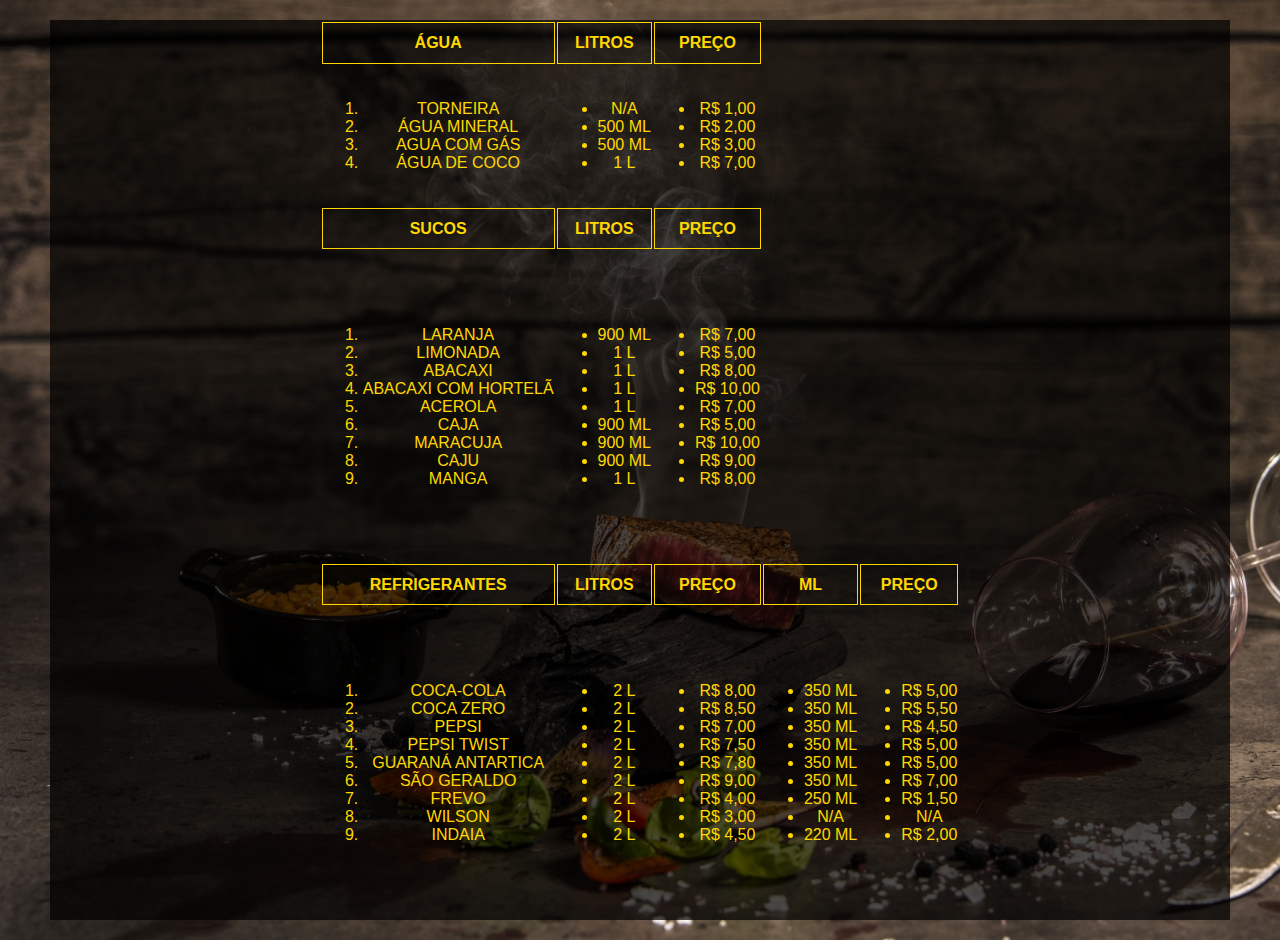
<file: bebidas.html>
<!DOCTYPE html>
<html lang="pt-br">
<head>
    <meta charset="UTF-8">
    <meta http-equiv="X-UA-Compatible" content="IE=edge">
    <meta name="viewport" content="width=device-width, initial-scale=1.0">
    <link rel="stylesheet" href="./style.css">
    <title>&#127865 BEBIDAS &#127866</title>
</head>
<body class="bg-menu" style="background-color: black; color: gold; text-align: center; vertical-align: middle;">
    <div class="container-bebidas">
        <table>
            <tr>
                <th style="border: 1PX gold SOLID;">ÁGUA</th>
                <TH style="border: 1PX GOLD SOLID;">LITROS</TH>
                <TH style="border: 1PX gold SOLID;">PREÇO</TH>
            </tr>
            <TR>
                <TD>
                    <OL>
                        <LI>TORNEIRA</LI>
                        <LI>ÁGUA MINERAL</LI>
                        <LI>AGUA COM GÁS</LI>
                        <LI>ÁGUA DE COCO</LI>
                    </OL>
                </TD>
                <td>
                    <ul style="font-family:'Times New Roman', Times, serif;">
                        <li> N/A </li>
                        <li>500 ML</li>
                        <li>500 ML</li>
                        <li> 1 L</li>
                <td>
                    <ul style="font-family:'Times New Roman', Times, serif;">
                        <li>R$ 1,00</li>
                        <li>R$ 2,00</li>
                        <li>R$ 3,00</li>
                        <li>R$ 7,00</li>
                <tr>
                    <th style="border: 1PX gold SOLID;">SUCOS</th>
                    <TH style="border: 1PX GOLD SOLID;">LITROS</TH>
                    <TH style="border: 1PX gold SOLID;">PREÇO</TH>
                </tr>
                <TR>
                    <TD>
                        <OL>
                            <LI>LARANJA</LI>
                            <LI>LIMONADA</LI>
                            <LI>ABACAXI</LI>
                            <LI>ABACAXI COM HORTELÃ</LI>
                            <LI>ACEROLA</LI>
                            <LI>CAJA</LI>
                            <LI>MARACUJA</LI>
                            <LI>CAJU</LI>
                            <LI>MANGA</LI>
                        </OL>
                    </TD>
                    <td>
                        <ul style="font-family:'Times New Roman', Times, serif;">
                            <li> 900 ML </li>
                            <li> 1 L </li>
                            <li> 1 L</li>
                            <li> 1 L</li>
                            <li> 1 L </li>
                            <li> 900 ML</li>
                            <li> 900 ML</li>
                            <li> 900 ML</li>
                            <LI> 1 L</LI>
                    <td>
                        <ul style="font-family:'Times New Roman', Times, serif;">
                            <li>R$ 7,00</li>
                            <li>R$ 5,00</li>
                            <li>R$ 8,00</li>
                            <li>R$ 10,00</li>
                            <li>R$ 7,00</li>
                            <li>R$ 5,00</li>
                            <li>R$ 10,00</li>
                            <li>R$ 9,00</li>
                            <LI>R$ 8,00</LI>
                </TR>
                <tr>
                    <th style="border: 1PX gold SOLID;">REFRIGERANTES</th>
                    <TH style="border: 1PX GOLD SOLID;">LITROS</TH>
                    <TH style="border: 1PX gold SOLID;">PREÇO</TH>
                    <TH style="border: 1PX GOLD SOLID;">ML</TH>
                    <TH style="border: 1PX gold SOLID;">PREÇO</TH>
                </tr>
                <TR>
                    <TD>
                        <OL>
                            <LI>COCA-COLA</LI>
                            <LI>COCA ZERO</LI>
                            <LI>PEPSI</LI>
                            <LI>PEPSI TWIST</LI>
                            <LI>GUARANÁ ANTARTICA</LI>
                            <LI>SÃO GERALDO</LI>
                            <LI>FREVO</LI>
                            <LI>WILSON</LI>
                            <LI>INDAIA</LI>
                        </OL>
                    </TD>  
                    <td>
                        <ul style="font-family:'Times New Roman', Times, serif;">
                            <li> 2 L </li>
                            <li> 2 L </li>
                            <li> 2 L</li>
                            <li> 2 L</li>
                            <li> 2 L </li>
                            <li> 2 L</li>
                            <li> 2 L</li>
                            <li> 2 L</li>
                            <LI> 2 L</LI>
                    <td>
                        <ul style="font-family:'Times New Roman', Times, serif;">
                            <li>R$ 8,00</li>
                            <li>R$ 8,50</li>
                            <li>R$ 7,00</li>
                            <li>R$ 7,50</li>
                            <li>R$ 7,80</li>
                            <li>R$ 9,00</li>
                            <li>R$ 4,00</li>
                            <li>R$ 3,00</li>
                            <LI>R$ 4,50</LI>  
                            <td>
                                <ul style="font-family:'Times New Roman', Times, serif;">
                                    <li> 350 ML</li>
                                    <li> 350 ML</li>
                                    <li> 350 ML</li>
                                    <li> 350 ML</li>
                                    <li> 350 ML </li>
                                    <li> 350 ML</li>
                                    <li> 250 ML</li>
                                    <li> N/A</li>
                                    <LI> 220 ML</LI>
                            <td>
                                <ul style="font-family:'Times New Roman', Times, serif;">
                                    <li>R$ 5,00</li>
                                    <li>R$ 5,50</li>
                                    <li>R$ 4,50</li>
                                    <li>R$ 5,00</li>
                                    <li>R$ 5,00</li>
                                    <li>R$ 7,00</li>
                                    <li>R$ 1,50</li>
                                    <li> N/A</li>
                                    <LI>R$ 2,00</LI>  
                </td>
            </TR>
        </table>
    </div>
</body>
</html>
</file>
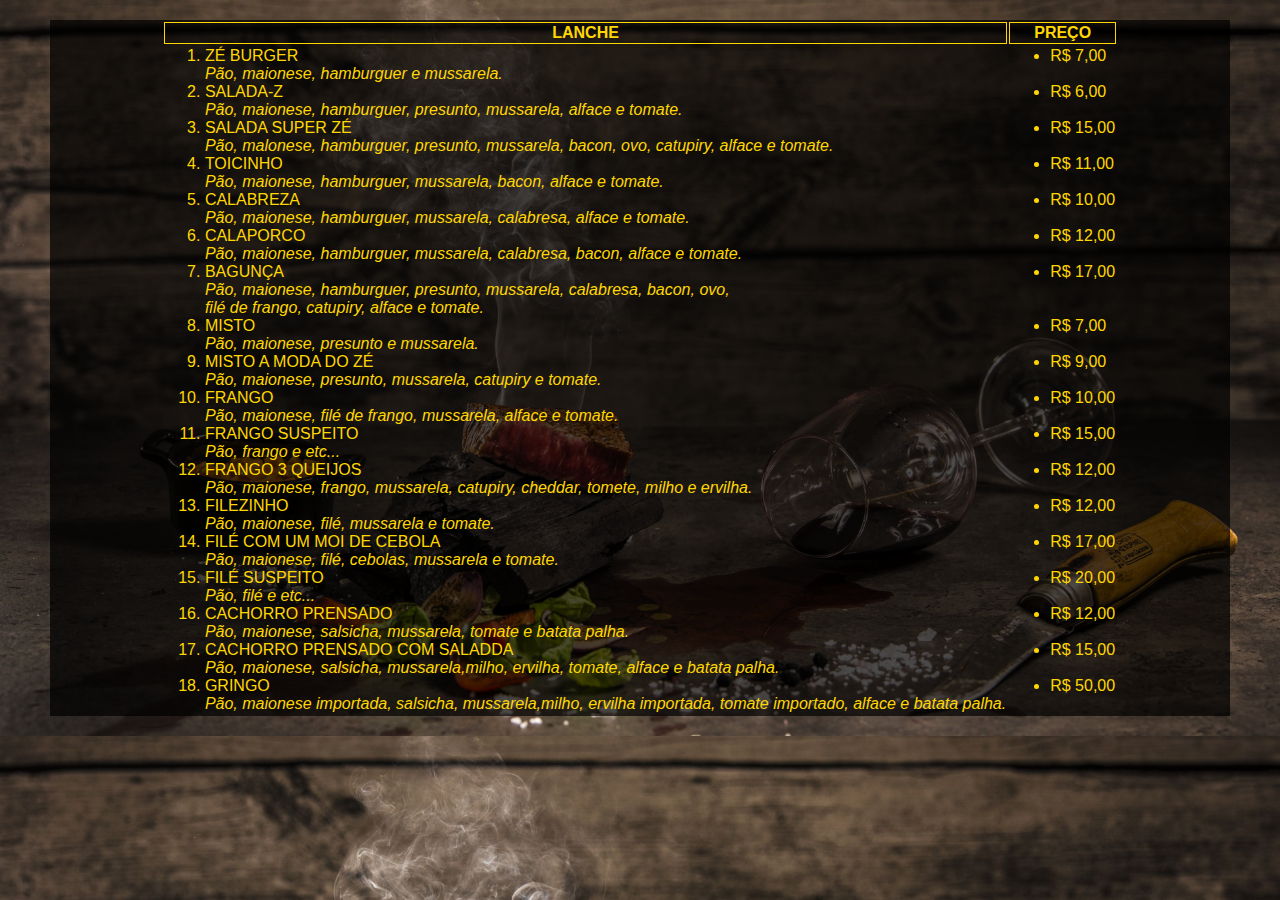
<file: cardapio.html>
<!DOCTYPE html>
<html lang="pt-br">
<head>
    <meta charset="UTF-8">
    <meta http-equiv="X-UA-Compatible" content="IE=edge">
    <meta name="viewport" content="width=device-width, initial-scale=1.0">
    <link rel="stylesheet" href="./style.css">
    <title>&#127828 CARDAPIO &#127829</title>
</head>
<body class="bg-menu" style="background-color: black; color: gold;">    
    <div class="container-cardapio">
        <table>
            <tr>
                <th style="border: 1PX gold SOLID;">LANCHE</th>
                <TH style="border: 1PX gold SOLID;">PREÇO</TH>
            </tr>
            <TR>
                <TD>
                    <OL>
                        <LI>ZÉ BURGER</LI>
                        <I>Pão, maionese, hamburguer e mussarela.</I>
                        <LI>SALADA-Z</LI>
                        <i>Pão, maionese, hamburguer, presunto, mussarela, alface e tomate.
                        </i>
                        <LI>SALADA SUPER ZÉ</LI>
                        <i>Pão, malonese, hamburguer, presunto, mussarela, bacon, ovo, catupiry, alface e tomate.</i>
                        <LI>TOICINHO</LI>
                        <i>Pão, maionese, hamburguer, mussarela, bacon, alface e tomate.</i>
                        <LI>CALABREZA</LI>
                        <i>Pão, maionese, hamburguer, mussarela, calabresa, alface e tomate.</i>
                        <LI>CALAPORCO</LI>
                        <i>Pão, maionese, hamburguer, mussarela, calabresa, bacon, alface e tomate.</i>
                        <LI>BAGUNÇA</LI>
                        <i>Pão, maionese, hamburguer, presunto, mussarela, calabresa, bacon, ovo, <br> filé de frango, catupiry, alface e tomate.</i>
                        <LI>MISTO</LI>
                        <i>Pão, maionese, presunto e mussarela.</i>
                        <LI>MISTO A MODA DO ZÉ</LI>
                        <i>Pão, maionese, presunto, mussarela, catupiry e tomate.</i>
                        <LI>FRANGO</LI>
                        <i>Pão, maionese, filé de frango, mussarela, alface e tomate.</i>
                        <LI>FRANGO SUSPEITO</LI>
                        <i>Pão, frango e etc...</i>
                        <LI>FRANGO 3 QUEIJOS</LI>
                        <i>Pão, maionese, frango, mussarela, catupiry, cheddar, tomete, milho e ervilha.
                        </i>
                        <LI>FILEZINHO</LI>
                        <i>Pão, maionese, filé, mussarela e tomate.</i>
                        <LI>FILÉ COM UM MOI DE CEBOLA</LI>
                        <i>Pão, maionese, filé, cebolas, mussarela e tomate.</i>
                        <LI>FILÉ SUSPEITO</LI>
                        <i>Pão, filé e etc...</i>
                        <LI>CACHORRO PRENSADO</LI>
                        <i>Pão, maionese, salsicha, mussarela, tomate e batata palha.
                        </i>
                        <LI>CACHORRO PRENSADO COM SALADDA</LI>
                        <i>Pão, maionese, salsicha, mussarela,milho, ervilha, tomate, alface e batata palha.</i>
                        <LI>GRINGO</LI>
                        <i>Pão, maionese importada, salsicha, mussarela,milho, ervilha importada, tomate importado, alface e batata palha.</i>
                    </OL>
                </TD>
                <td>
                    <ul style="font-family:'Times New Roman', Times, serif;">
                        <li>R$ 7,00</li><br>
                        <li>R$ 6,00</li><br>
                        <li>R$ 15,00</li><br>
                        <li>R$ 11,00</li><br>
                        <li>R$ 10,00</li><br>
                        <li>R$ 12,00</li><br>
                        <li>R$ 17,00</li><br><br>
                        <li>R$ 7,00</li><br>
                        <li>R$ 9,00</li><br>
                        <li>R$ 10,00</li><br>
                        <li>R$ 15,00</li><br>
                        <li>R$ 12,00</li><br>
                        <li>R$ 12,00</li><br>
                        <li>R$ 17,00</li><br>
                        <li>R$ 20,00</li><br>
                        <li>R$ 12,00</li><br>
                        <li>R$ 15,00</li><br>
                        <li>R$ 50,00</li><br>
                    </ul>
                </td>
            </TR>
        </table>
    </div>
</body>
</html>
</file>
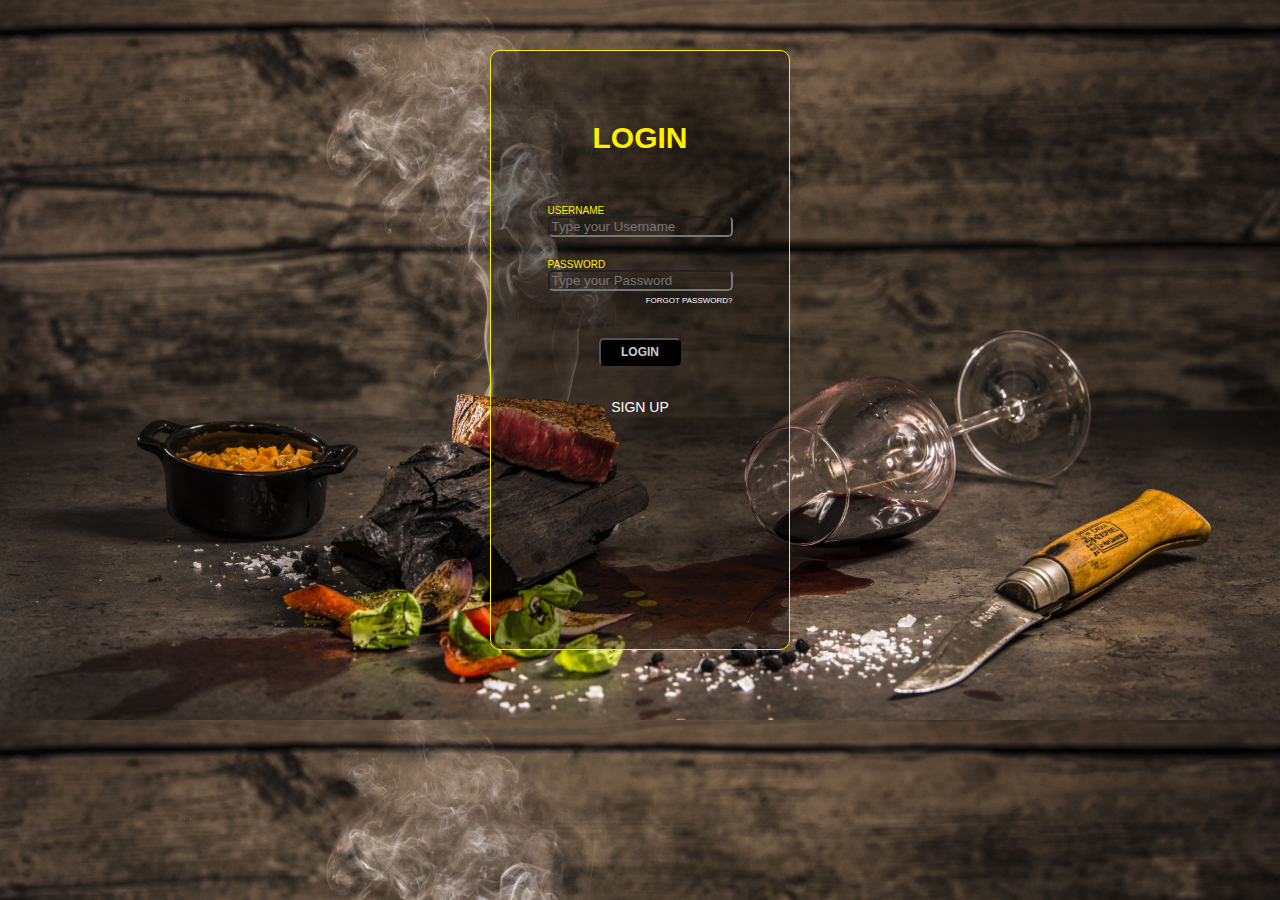
<file: login.html>
<!DOCTYPE html>
<html lang="en">
<head>
    <meta charset="UTF-8">
    <meta http-equiv="X-UA-Compatible" content="IE=edge">
    <meta name="viewport" content="width=device-width, initial-scale=1.0">
    <link rel="stylesheet" href="./style.css">
    <title>Login-page</title>
</head>
<body id="login" >
    <section >
        <div class="login-area">
            <div class="login">
                <h1>Login</h1>
                <form method="POST">
                    <label for="">Username</label>
                    <br>
                    <input type="text" name="name" placeholder="Type your Username" required>
                    <br>
                    <br>
                    <br>
                    <label for="">Password</label>
                    <br>
                    <input type="password" name="name" placeholder="Type your Password" required>
                    <div class="forgot-area">
                        <a href="">Forgot password?</a>
                    </div>
                    <br>
                    <br>
                    <br>
                    <div class="button-area">
                         <input type="submit" value="login" class="button">
                    </div>
                    <br>
                    <br>
                    <br>
                    <div class="sign-area">
                        <a href="./Sign-up.html">Sign up</a>
                    </div>    
                </form>
            </div>    
        </div>
    </section>
    
</body>
</html>
</file>
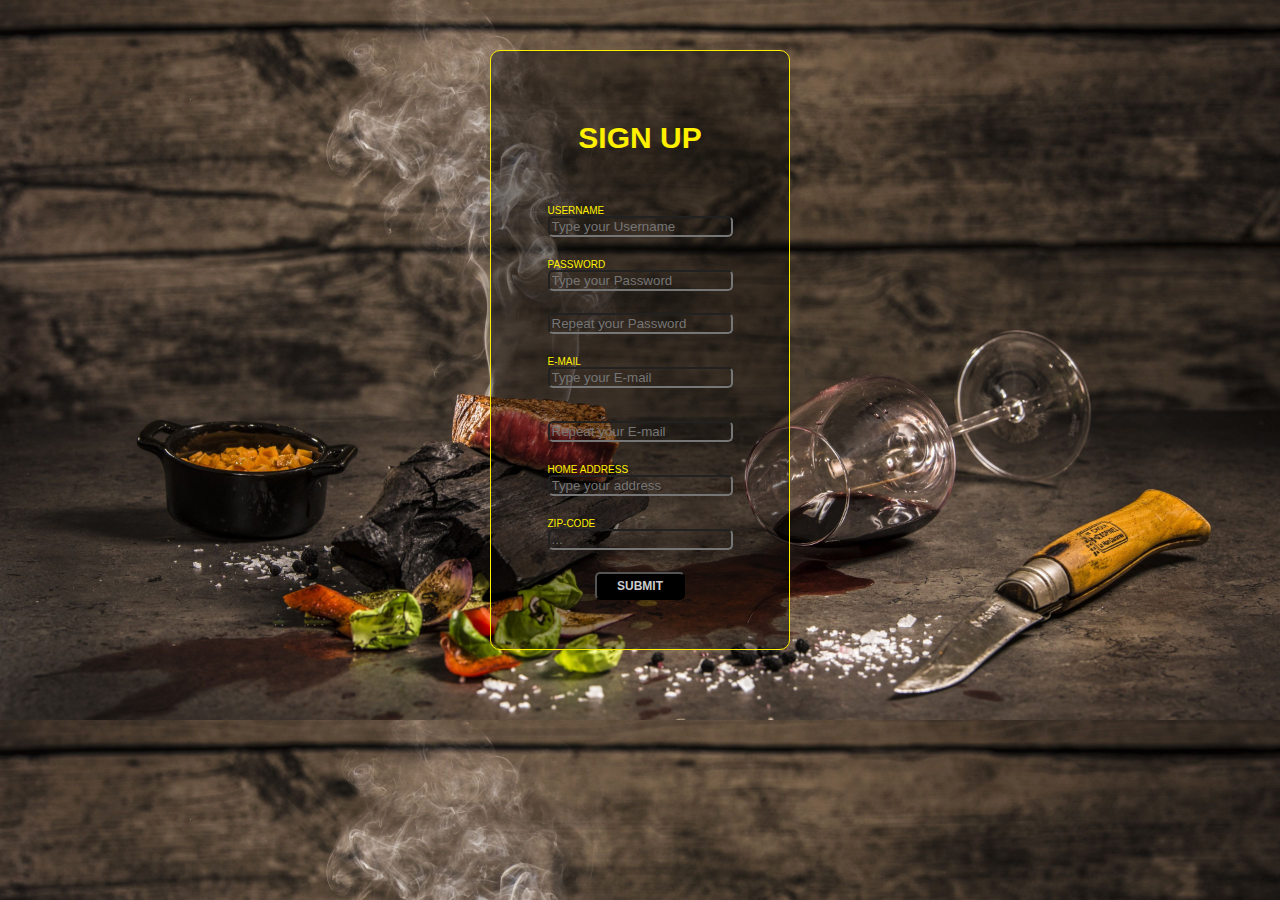
<file: Sign-up.html>
<!DOCTYPE html>
<html lang="en">
<head>
    <meta charset="UTF-8">
    <meta http-equiv="X-UA-Compatible" content="IE=edge">
    <meta name="viewport" content="width=device-width, initial-scale=1.0">
    <link rel="stylesheet" href="./style.css">
    <title>Sign Up</title>
</head>
<body id="sign-up">
    <section >
        <div class="login-area">
            <div class="login">
                <h1>Sign Up</h1>
                <form method="POST">
                    <label for="">Username</label>
                    <br>
                    <input type="text" name="name" placeholder="Type your Username" required>
                    <br>
                    <br>
                    <br>
                    <label for="">Password</label>
                    <br>
                    <input type="password" name="password" placeholder="Type your Password" required>
                    <br>
                    <br>
                    <br>
                    <input type="password" name="repassword" placeholder="Repeat your Password" required>
                    <br>
                    <br>
                    <br>
                    <label for="">E-mail</label>
                    <br>
                    <input type="email" name="email" placeholder="Type your E-mail" required>
                    <br>
                    <br>
                    <br>
                    <br>
                    <input type="email" name="reemail" placeholder="Repeat your E-mail" required>
                    <br>
                    <br>
                    <br>
                    <label for="">Home address</label>
                    <br>
                    <input type="text" name="address" placeholder="Type your address" required>
                    <br>
                    <br>
                    <br>
                    <label for="">Zip-code</label>
                    <br>
                    <input type="text" name="zip" placeholder="..." required>
                    <br>
                    <br>
                    <br>
                    <div class="button-area">
                         <input type="submit" value="Submit" class="button" >
                    </div>
                    <br>
                    <br>
                    <br>    
                </form>
            </div>    
        </div>
    </section>
</body>
</html>
</file>
<file: style.css>
*{
    margin: 0;
    font-family:Arial, Helvetica, sans-serif;
    box-sizing: border-box;
}

/*index*/
.bg-menu{
    background-image: url(./assets/1843912.jpg);
    background-size:cover;
    background-position:initial;
    
}
.menu{
    display: flex;
    justify-content: space-between;
    border: 1px solid rgba(165, 165, 165,0.5);
    color: #b9ad06;
    margin: 20px;
    align-items: center;
    text-transform: uppercase;    
}

.menu-itens{
    display: flex;
    justify-content: space-evenly;
    font-weight: 600;
    
    
}

.menu-itens :hover{
    color: #b9ad06;
    
}
.menu-itens a{
    text-decoration: none;
}

.menu-item{
    margin: 10px;
    padding: 10px;
    color: #ccc;
    font-size: 13px;
}

.logo{
    text-align: center;
    font-size: 25px;
    font-weight: bold;
    margin: 10px;
}

.banner-text{
    display: flex;
    align-items: center;
    justify-content: center;
    flex-direction: column;
    font-size: 50px;
    margin-top: 60px;
}

.banner-text h1{
    color: #b9ad06;
}

.banner-text h2{
    color: #ccc;
}


/* login e sign up*/

#login,
#sign-up{
    background-image: url(./assets/1843912.jpg);
    background-size:cover;
    background-position:initial;
    display: flex;
    align-items: center;
    justify-content: center;
    margin-top: 50px;
}

.login-area{
    border: 1px solid #fff000;
    border-radius: 10px;
    width: 300px;
    height: 600px;
    background-color: rgba(0,0,0,0.4);
}

.login {
    font-size: 10px;
    text-transform: uppercase;
    color: #fff000;
    display: flex;
    flex-direction: column;
    align-items: center;
    justify-content: center;
    margin-top: 70px;
}

.login h1{
    color: #fff000;
    font-size: 30px;
    text-transform: uppercase;
    margin-bottom: 50px;
}

.login input{
    background: transparent;
    border-radius: 5px;
    color: #ccc;
    
    
}


.login .forgot-area{
    font-size: 8px;
    margin-top: 5px;
    text-align: end;
}


.login a{
   text-decoration: none;
   color: #fff;

}

.login a:hover{
    border-bottom: 1px solid #fff;
 
}

.login .button-area{
    text-align: center;
}

.login .button{
    font-weight: bold;
    text-transform: uppercase;
    font-size: 12px;
    padding: 5px 20px;
    background-color: rgb(0, 0, 0);
    
}

.login .sign-area{
    text-align: center;
    font-size: 14px;
}

/* cardapio*/

.container-cardapio{
    display: flex;
    align-content: center;
    justify-content: center;
    background-color: rgba(0,0,0,0.7);
    margin: 20px 50px;
    
}

/* Bebidas */


.container-bebidas{
    display: flex;
    align-content: center;
    justify-content: center;
    background-color: rgba(0,0,0,0.7);
    height: 100vh;
    margin: 20px 50px;
    
}

/* footer img*/
.footer-container{
    display: flex;
    justify-content: center;
    flex-direction: column;
    align-items: center;
}

@keyframes arrow{
    0% {
        margin-top: 0px;
    }
    50%{
        margin-top: 15px
    }
    100%{
        margin-top:0px;
    }
}

.arrow-area{
    display: flex;
    justify-content: center;
    margin-top: 30px;
    height: 30px;
}
.footer-arrow {
    height: 15px;
    animation-name: arrow;
    animation-duration: 2s;
    animation-iteration-count: infinite;
}

footer .button{
    display: block;
    text-transform: uppercase;
    font-size: 12px;
    padding: 15px;
    margin-top: 20px;
    background-color: rgba(0,0,0,0.8);
    color: #ccc;
    font-size: 30px;
    border-width: 0px;
    border-style: none;
    border-color: none;
    border-image: none;
}
</file>
